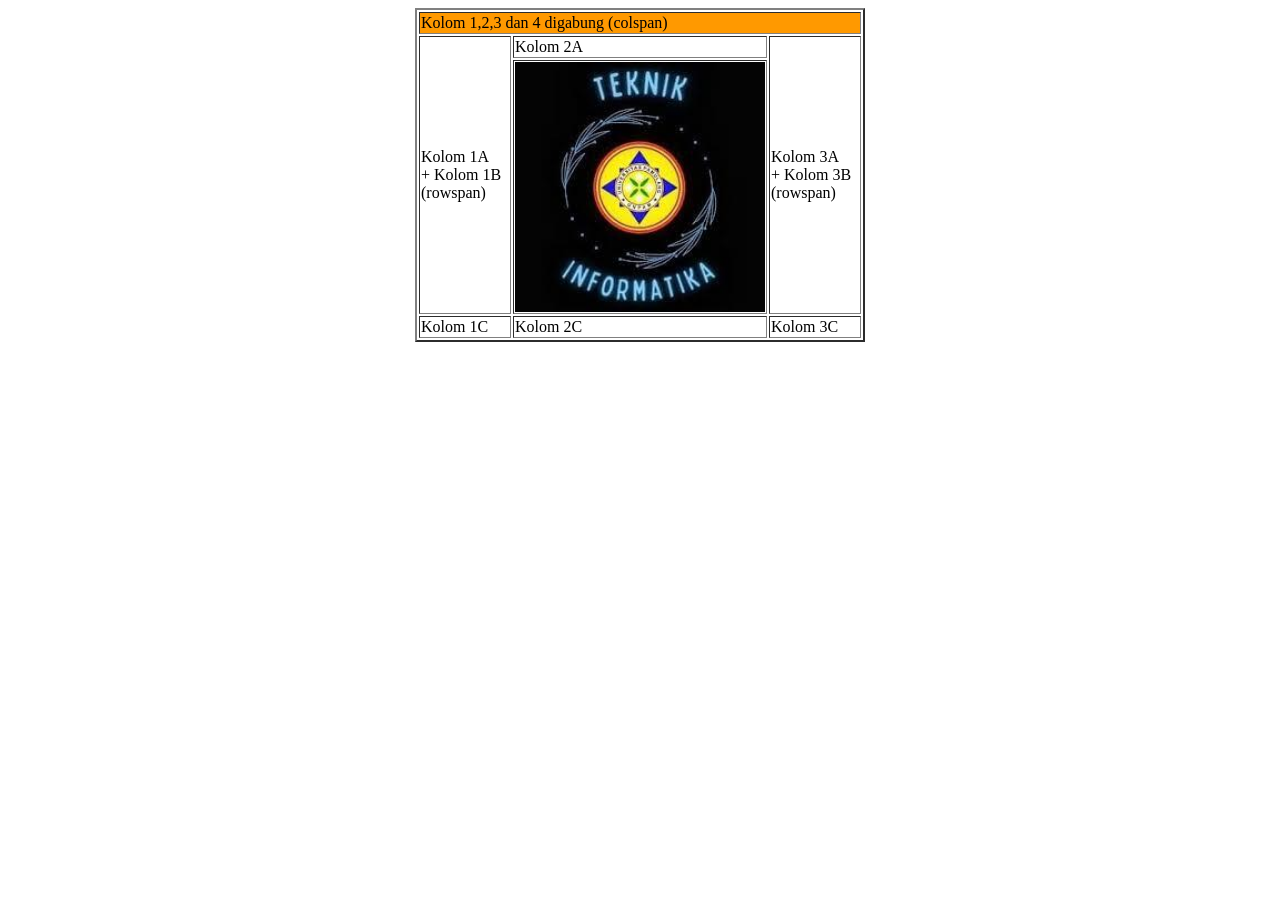
<file: latihan1.html>
<html>
<head>
    <title>Belajar HTML Table</title>
</head>
<body>

<div align="center">
    <table border="2" width="450">
        
        <tr>
            <td colspan="4" bgcolor="#FF9900">
                Kolom 1,2,3 dan 4 digabung (colspan)
            </td>
        </tr>

        <tr>
            <td rowspan="2">
                Kolom 1A <br> + Kolom 1B (rowspan)
            </td>
            <td>Kolom 2A</td>
            <td rowspan="2">
                Kolom 3A <br> + Kolom 3B (rowspan)
            </td>
        </tr>

        <tr>
            <td width="100" height="137">
                <img title="myPerform" src="logo.jpg" width="250" height="250" alt="myPicture">
            </td>
        </tr>

        <tr>
            <td>Kolom 1C</td>
            <td>Kolom 2C</td>
            <td>Kolom 3C</td>
        </tr>

    </table>
</div>

</body>
</html>
</file>
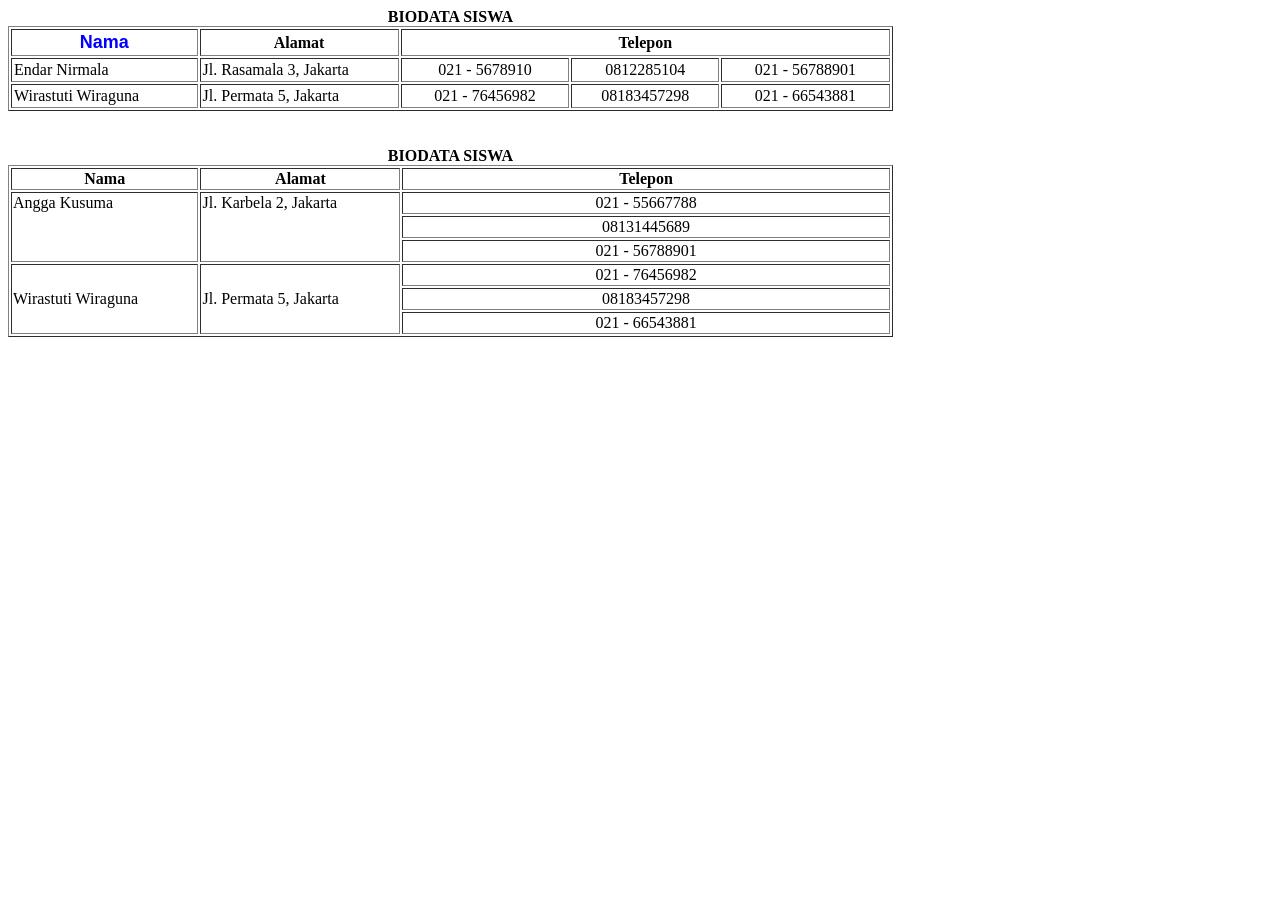
<file: latihan2.html>
<html>
<head>
    <title>Penggunaan Tabel Dalam HTML</title>
</head>
<body>

<!-- TABEL 1 -->
<table cellspacing="2" cellpadding="2" border="1" width="70%">
    <caption><b>BIODATA SISWA</b></caption>

    <tr>
        <th width="15%">
            <font color="blue" face="Arial" size="4">Nama</font>
        </th>
        <th width="16%">Alamat</th>
        <th width="39%" colspan="3" align="center">Telepon</th>
    </tr>

    <tr>
        <td>Endar Nirmala</td>
        <td>Jl. Rasamala 3, Jakarta</td>
        <td align="center">021 - 5678910</td>
        <td align="center">0812285104</td>
        <td align="center">021 - 56788901</td>
    </tr>
    <tr>
        <td>Wirastuti Wiraguna</td>
        <td>Jl. Permata 5, Jakarta</td>
        <td align="center">021 - 76456982</td>
        <td align="center">08183457298</td>
        <td align="center">021 - 66543881</td>
    </tr>
</table>

<br><br>

<!-- TABEL 2 -->
<table border="1" width="70%">
    <caption><b>BIODATA SISWA</b></caption>

    <tr>
        <th width="15%">Nama</th>
        <th width="16%">Alamat</th>
        <th width="39%" align="center">Telepon</th>
    </tr>

    <tr>
        <td rowspan="3" valign="top">Angga Kusuma</td>
        <td rowspan="3" valign="top">Jl. Karbela 2, Jakarta</td>
        <td align="center">021 - 55667788</td>
    </tr>
    <tr>
        <td align="center">08131445689</td>
    </tr>
    <tr>
        <td align="center">021 - 56788901</td>
    </tr>

    <tr>
        <td rowspan="3">Wirastuti Wiraguna</td>
        <td rowspan="3">Jl. Permata 5, Jakarta</td>
        <td align="center">021 - 76456982</td>
    </tr>
    <tr>
        <td align="center">08183457298</td>
    </tr>
    <tr>
        <td align="center">021 - 66543881</td>
    </tr>

</table>

</body>
</html>
</file>
